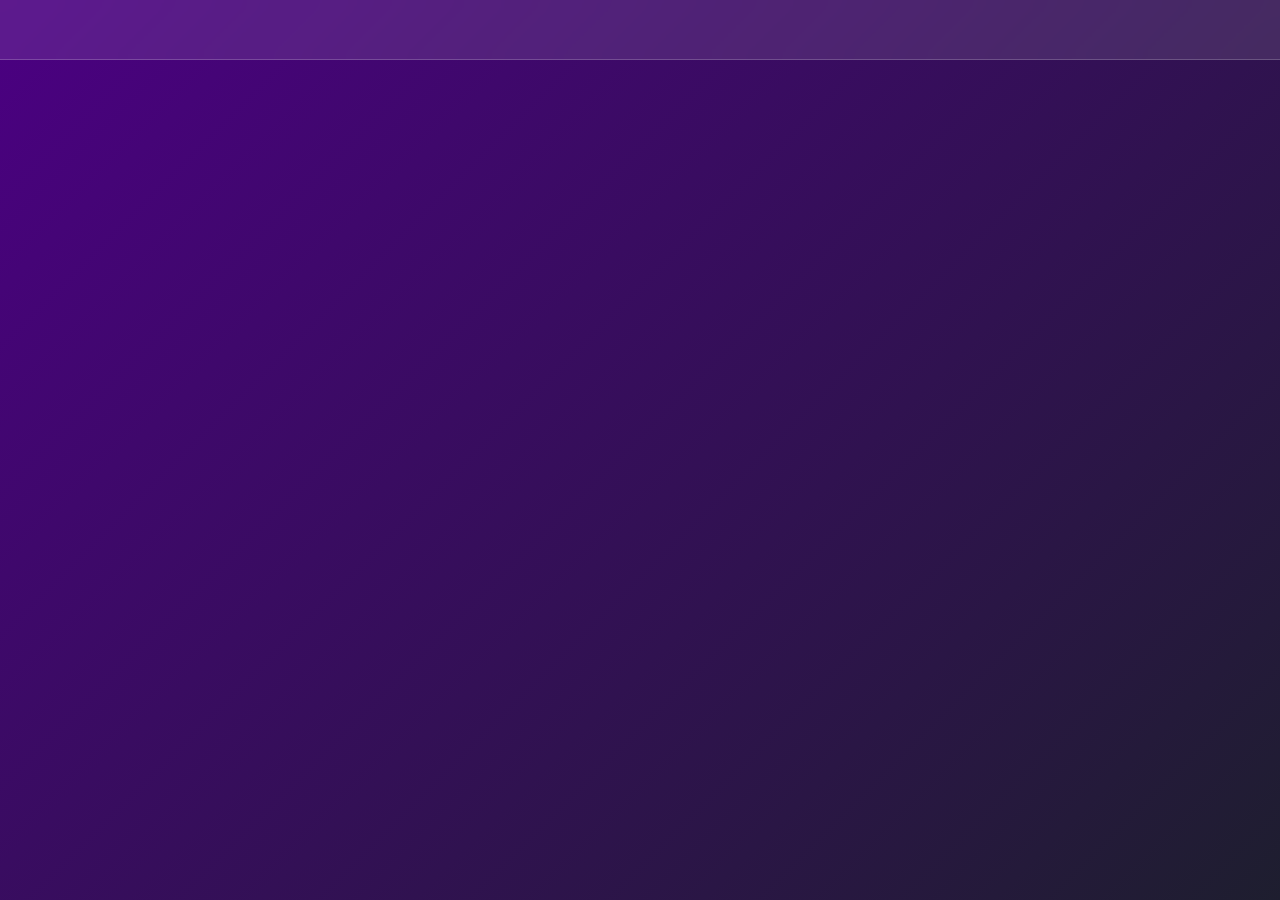
<file: index.html>
<!DOCTYPE html>
<html lang="en">
<head>
  <meta charset="UTF-8" />
  <meta name="viewport" content="width=device-width, initial-scale=1.0"/>
  <title>Lunaris OS</title>
  <link rel="stylesheet" href="style.css" />
</head>
<body>
  <div id="desktop">
    <div id="taskbar">
      <div id="dock"></div>
      <div id="taskbar-clock"></div>
    </div>
    <div id="window-container"></div>
  </div>

  <script src="main.js" type="module"></script>
</body>
</html>
</file>
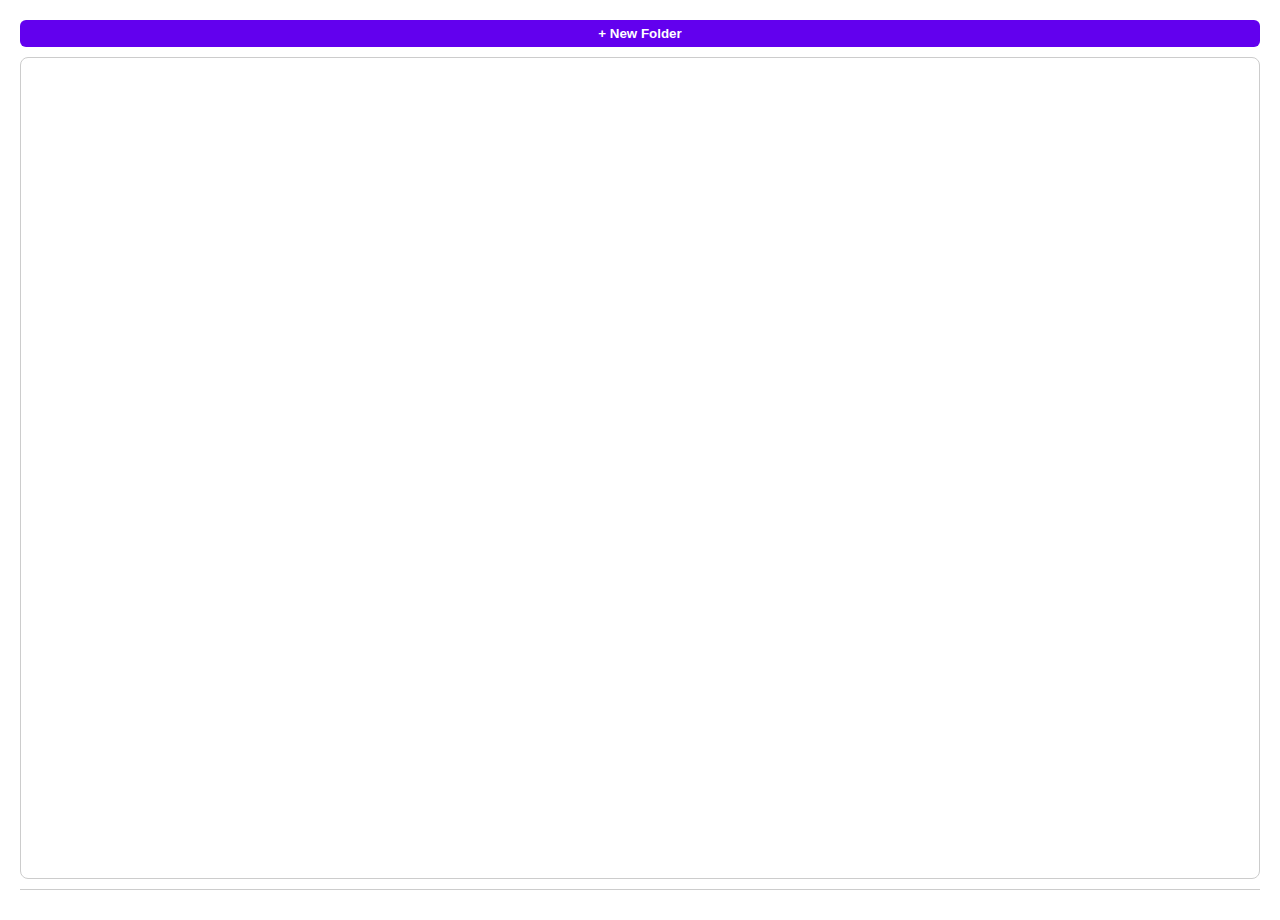
<file: apps/folders.html>
<!DOCTYPE html>
<html lang="en">
<head>
<meta charset="UTF-8" />
<title>Folders - Lunaris OS</title>
<style>
  body, html {
    margin: 0; padding: 10px;
    font-family: 'Segoe UI', sans-serif;
    background: #fff;
    color: #333;
    height: 100%;
    display: flex; flex-direction: column;
  }
  #folders-list {
    flex: 1;
    overflow-y: auto;
    border: 1px solid #ccc;
    border-radius: 8px;
    padding: 10px;
  }
  button {
    margin-bottom: 10px;
    padding: 6px 12px;
    background: #6200ee;
    border: none;
    color: white;
    border-radius: 6px;
    cursor: pointer;
    font-weight: bold;
  }
  ul {
    list-style: none;
    padding-left: 0;
  }
  li {
    padding: 5px 0;
    cursor: pointer;
  }
  li:hover {
    background: #eee;
  }
  #folder-contents {
    margin-top: 10px;
    border-top: 1px solid #ccc;
    padding-top: 10px;
  }
</style>
</head>
<body>
  <button id="create-folder">+ New Folder</button>
  <div id="folders-list"></div>
  <div id="folder-contents"></div>

<script>
  const fs = window.parent.lunarisShelly?.fs;
  const foldersList = document.getElementById("folders-list");
  const folderContents = document.getElementById("folder-contents");
  const createBtn = document.getElementById("create-folder");

  function renderFolders() {
    foldersList.innerHTML = "";
    const nodes = fs.listDir([]);
    const folders = nodes.filter(n => n.type === "folder");
    if (folders.length === 0) {
      foldersList.innerText = "No folders yet.";
      folderContents.innerHTML = "";
      return;
    }

    const ul = document.createElement("ul");
    folders.forEach(f => {
      const li = document.createElement("li");
      li.textContent = f.name;
      li.onclick = () => renderFolderContents(f.name);
      ul.appendChild(li);
    });
    foldersList.appendChild(ul);
    folderContents.innerHTML = "";
  }

  function renderFolderContents(folderName) {
    const nodes = fs.listDir([folderName]);
    if (nodes.length === 0) {
      folderContents.innerHTML = `<p>Folder "${folderName}" is empty.</p>`;
      return;
    }

    const ul = document.createElement("ul");
    nodes.forEach(n => {
      ul.innerHTML += `<li>${n.type === "folder" ? "[Folder] " : "[File] "}${n.name}</li>`;
    });
    folderContents.innerHTML = `<h3>Contents of "${folderName}":</h3>`;
    folderContents.appendChild(ul);
  }

  createBtn.onclick = () => {
    const folderName = prompt("Enter new folder name:");
    if (!folderName) return alert("Folder name required.");
    try {
      fs.mkdir([], folderName);
      renderFolders();
    } catch (e) {
      alert("Error creating folder: " + e.message);
    }
  };

  renderFolders();
</script>
</body>
</html>
</file>
<file: style.css>
* {
  margin: 0;
  padding: 0;
  box-sizing: border-box;
  font-family: 'Segoe UI', sans-serif;
  cursor: url('data:image/svg+xml;utf8,<svg xmlns="http://www.w3.org/2000/svg" height="32" width="32"><circle cx="16" cy="16" r="8" stroke="white" stroke-width="2" fill="black"/></svg>') 16 16, auto;
}

body {
  background: linear-gradient(135deg, #4b0082, #1e1e2f);
  color: white;
  height: 100vh;
  overflow: hidden;
}

#desktop {
  position: relative;
  height: 100%;
  display: flex;
  flex-direction: column;
}

#taskbar {
  height: 60px;
  background: rgba(255, 255, 255, 0.1);
  backdrop-filter: blur(10px);
  display: flex;
  align-items: center;
  justify-content: space-between;
  padding: 0 20px;
  border-bottom: 1px solid rgba(255,255,255,0.2);
}

.logo {
  font-size: 20px;
  font-weight: bold;
}

#dock {
  display: flex;
  gap: 20px;
}

.dock-icon {
  background: rgba(255, 255, 255, 0.05);
  padding: 10px;
  border-radius: 16px;
  transition: transform 0.2s;
  cursor: pointer;
}
.dock-icon:hover {
  transform: scale(1.1);
}

#clock {
  font-weight: bold;
}

#app-window {
  position: absolute;
  top: 60px;
  left: 0;
  width: 100%;
  height: calc(100% - 60px);
  background: rgba(0,0,0,0.75);
  backdrop-filter: blur(12px);
  display: flex;
  flex-direction: column;
  animation: fadeIn 0.3s ease;
}

#app-frame {
  flex: 1;
  border: none;
  border-radius: 16px;
  margin: 20px;
  background: white;
}

#close-app {
  position: absolute;
  top: 70px;
  right: 30px;
  background: #ff4b4b;
  color: white;
  border: none;
  font-size: 24px;
  border-radius: 50%;
  width: 40px;
  height: 40px;
  cursor: pointer;
}

#terminal {
  position: absolute;
  bottom: 0;
  left: 0;
  background: #111;
  width: 100%;
  height: 200px;
  padding: 10px;
  display: flex;
  flex-direction: column;
}

#terminal .header {
  color: #00ffcc;
  margin-bottom: 5px;
}

#terminal-output {
  flex: 1;
  overflow-y: auto;
  font-family: monospace;
  margin-bottom: 5px;
}

#terminal-input {
  padding: 5px;
  font-family: monospace;
  background: black;
  color: lime;
  border: none;
  outline: none;
}

.hidden {
  display: none;
}

@keyframes fadeIn {
  from { opacity: 0; }
  to { opacity: 1; }
}
</file>
